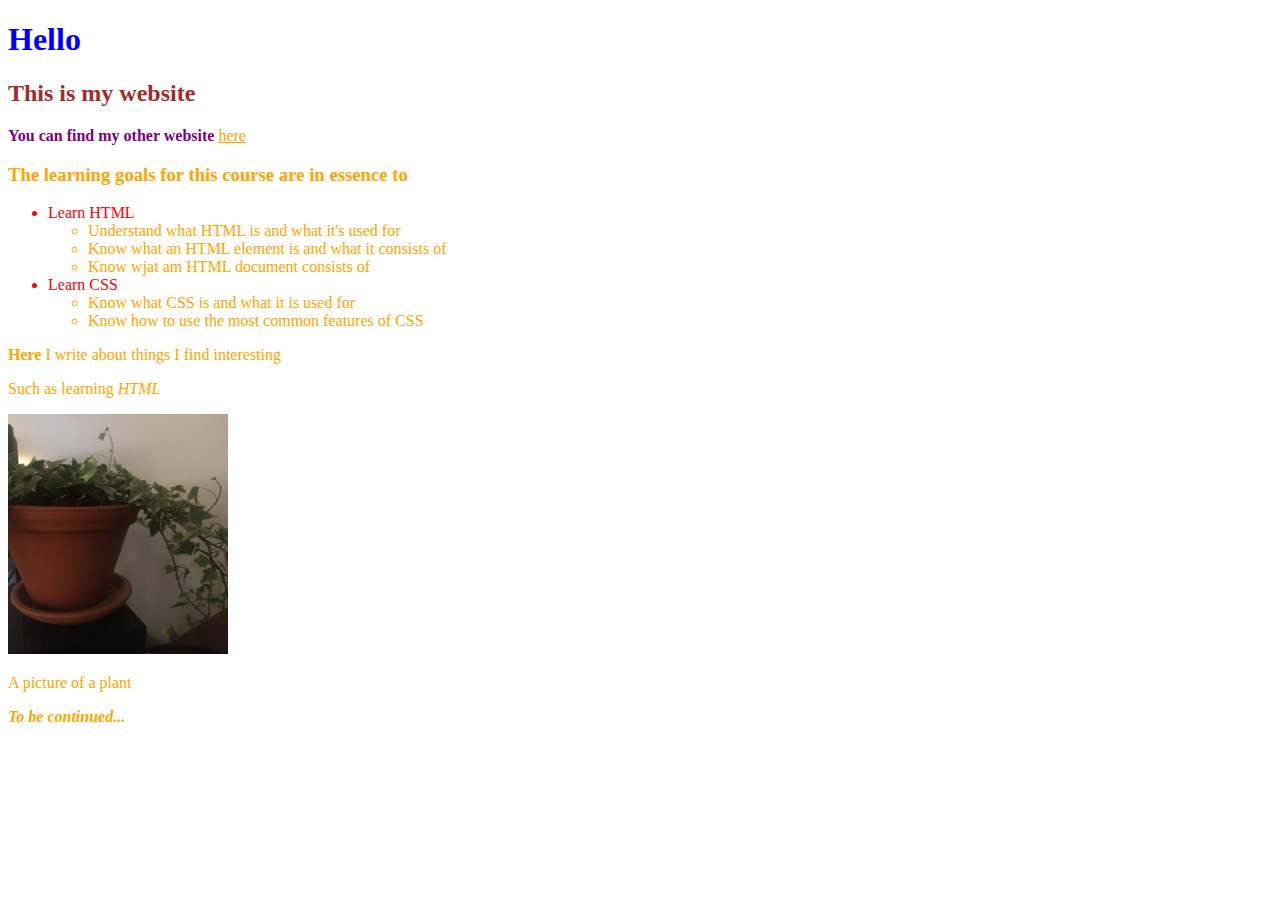
<file: index.html>
<!DOCTYPE html>
<html>

<head>
  <link rel="stylesheet" href="style.css">
  <meta charset="utf-8">
  <title>Lapio website</title>
</head>

<body>
  <!--Do the exercises here-->
<h1>Hello</h1>
<h2>This is my website</h2>
<p> <b id="purple-part">You can find my other website</b> <a href="page2.html">here</a></p>
<h3>The learning goals for this course are in essence to</h3>

<ul> 
   <li class="list_head">Learn HTML</li>
   <ul>
	<li>Understand what HTML is and what it's used for</li>
	<li>Know what an HTML element is and what it consists of</li>
	<li>Know wjat am HTML document consists of</li>
   </ul>
   <li class="list_head">Learn CSS</li>
   <ul>
	<li>Know what CSS is and what it is used for</li>
	<li>Know how to use the most common features of CSS</li>
   </ul>
</ul>
<p><b>Here</b> I write about things I find interesting</p>
<p>Such as learning <i>HTML</i></p>

<!-- A picture of a plant -->
<img src="./assets/plant.jpg" alt="plant" height="240" width="220"/>
<p>A picture of a plant</p>
<i><b>To be continued...</b></i>
</body>

</html>
</file>
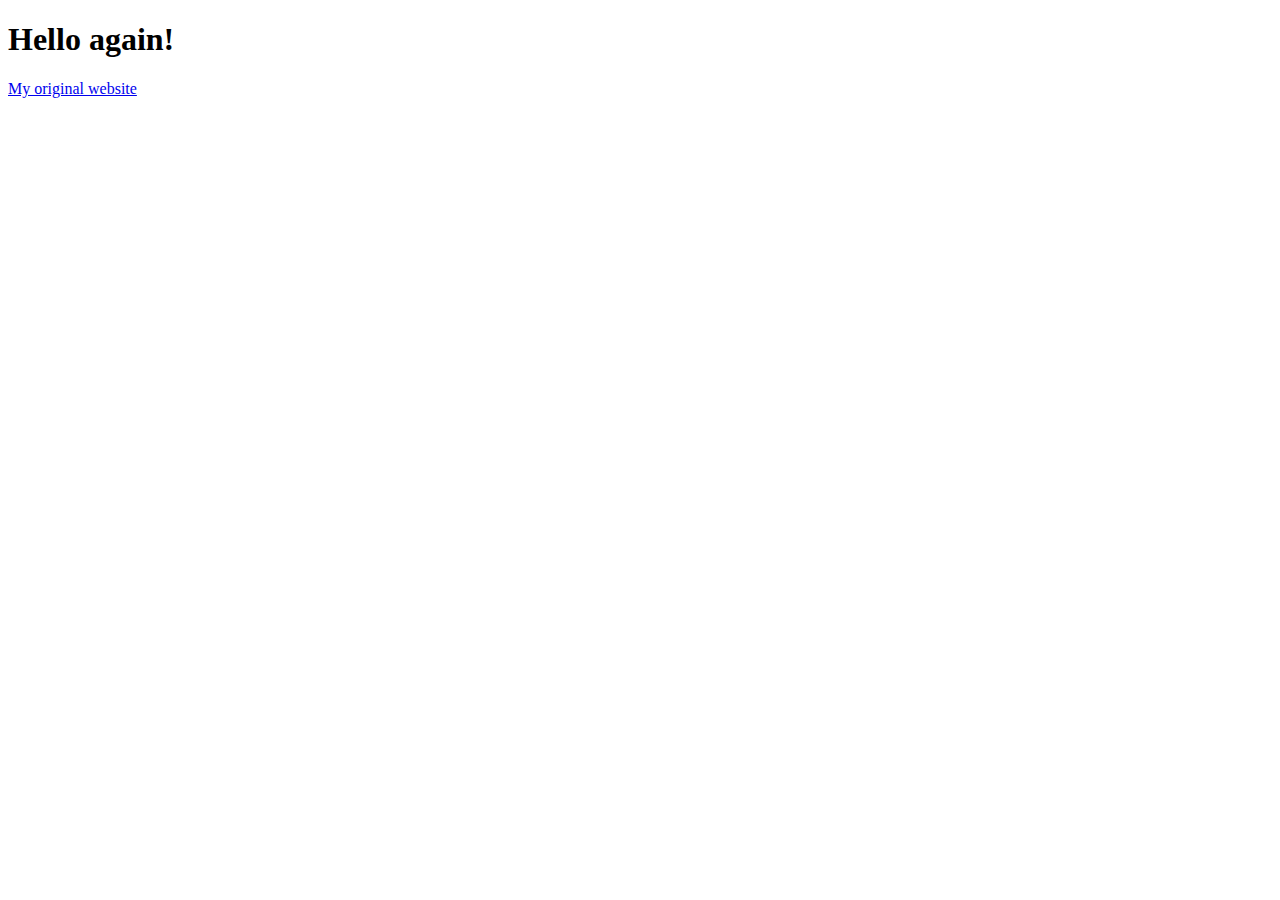
<file: page2.html>
<!DOCTYPE html>
<html>
  <head>
    <meta charset="utf-8">
    <title>My test page</title>
  </head>
  <body>
    <h1>Hello again!</h1>

    <a href="index.html">My original website</a>

  </body>
</html>
</file>
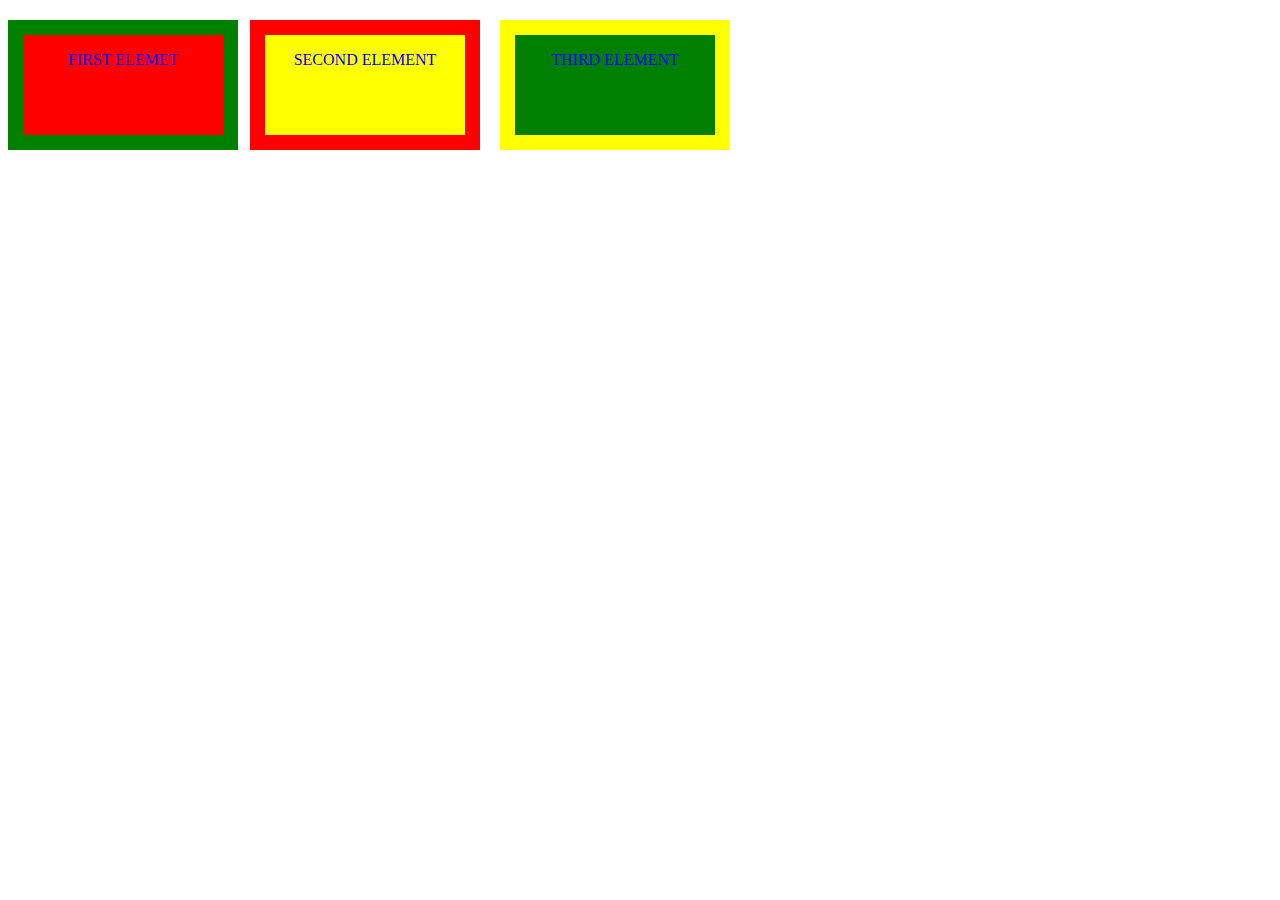
<file: positions.html>
<!DOCTYPE html>
<html>
  <head>
    <link rel="stylesheet" href="positions_style.css">
    <meta charset="utf-8">
    <title>My test page</title>
  </head>
  <body>
    <div class="first-box-container">
      <p>First elemet</p>
    </div>
    <div class="second-box-container">
      <p>Second element</p>
    </div>
    <div class="third-box-container">
      <p>Third element</p>
    </div>
  </body>
</html>
</file>
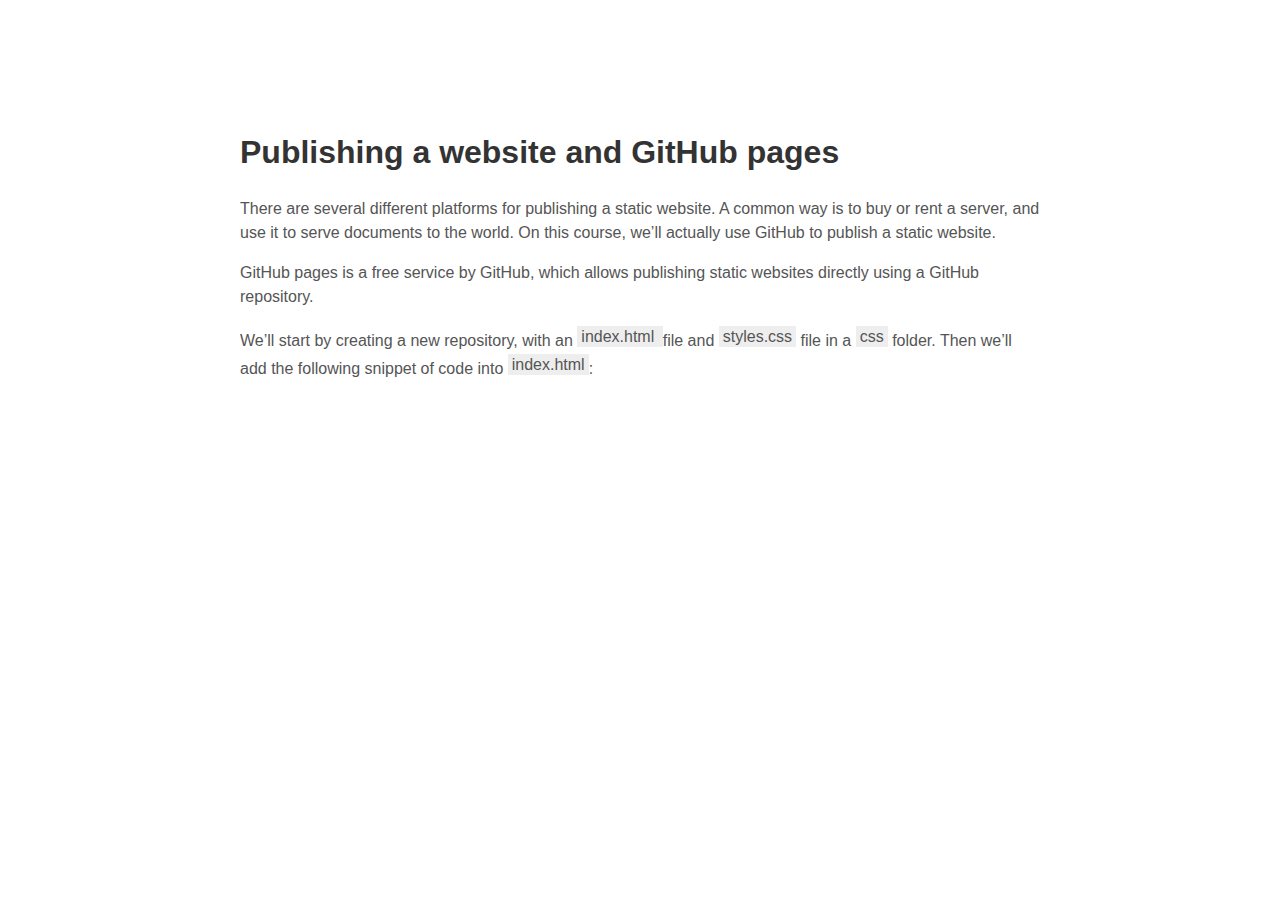
<file: text_website.html>
<!DOCTYPE html>
<html>
  <head>
    <link rel="stylesheet" href="text_website_style.css">
    <meta charset="utf-8">
    <title>Text_website</title>
  </head>
  <body>
   <h1>Publishing a website and GitHub pages</h1>
    <p>There are several different platforms for publishing a static website. A common way is to buy or rent a server, and use it to serve documents to the world. On this course, we’ll actually use GitHub to publish a static website.</p>
    <p>GitHub pages is a free service by GitHub, which allows publishing static websites directly using a GitHub repository.</p>
    <p>We’ll start by creating a new repository, with an <a class= code> index.html </a>file and <a class= code> styles.css</a> file in a <a class= code>css</a> folder. Then we’ll add the following snippet of code into <a class= code>index.html</a>:</p>
  </body>
</html>
</file>
<file: style.css>
* {
  color: orange;
}
h1 {
   color: blue;
}
h2 {
   color: brown;
}
.list_head {
  color: red;
}

#purple-part {
  color: purple;
}
</file>
<file: positions_style.css>
.first-box-container {
  width: 200px;
  height: 100px;
  position: absolute;
  top: 20px;
  border-style: solid;
  border-width: 15px;
  border-color: green;
  background-color: red;
  text-transform: uppercase;
  text-align: center;
  color: blue;
}

.second-box-container {
  width: 200px;
  height: 100px;
  position: absolute;
  top: 20px; left: 250px;
  border-style: solid;
  border-width: 15px;
  border-color: red;
  background-color: yellow;
  text-transform: uppercase;
  text-align: center;
  color: blue;
}

.third-box-container {
  width: 200px;
  height: 100px;
  position: absolute;
  top: 20px; left: 500px;
  border-style: solid;
  border-width: 15px;
  border-color: yellow;
  background-color: green;
  text-transform: uppercase;
  text-align: center;
  color: blue;
}
</file>
<file: text_website_style.css>
body {
    margin: 0 auto;
    max-width: 50em;
    font-family: 'Helvetica', 'Arial', sans-serif;
    margin: 0 auto;
    max-width: 50 em;
    line-height: 1.5;
    padding: 4em 1em;
    color: #555;
  }
  
  h1 {
    margin-top: 1em;
    padding-top: 1em;
    color: #333;
  }

.code {
    padding: 2px 4px;
    vertical-align: text-bottom;
    background: #eee;
  }
</file>
